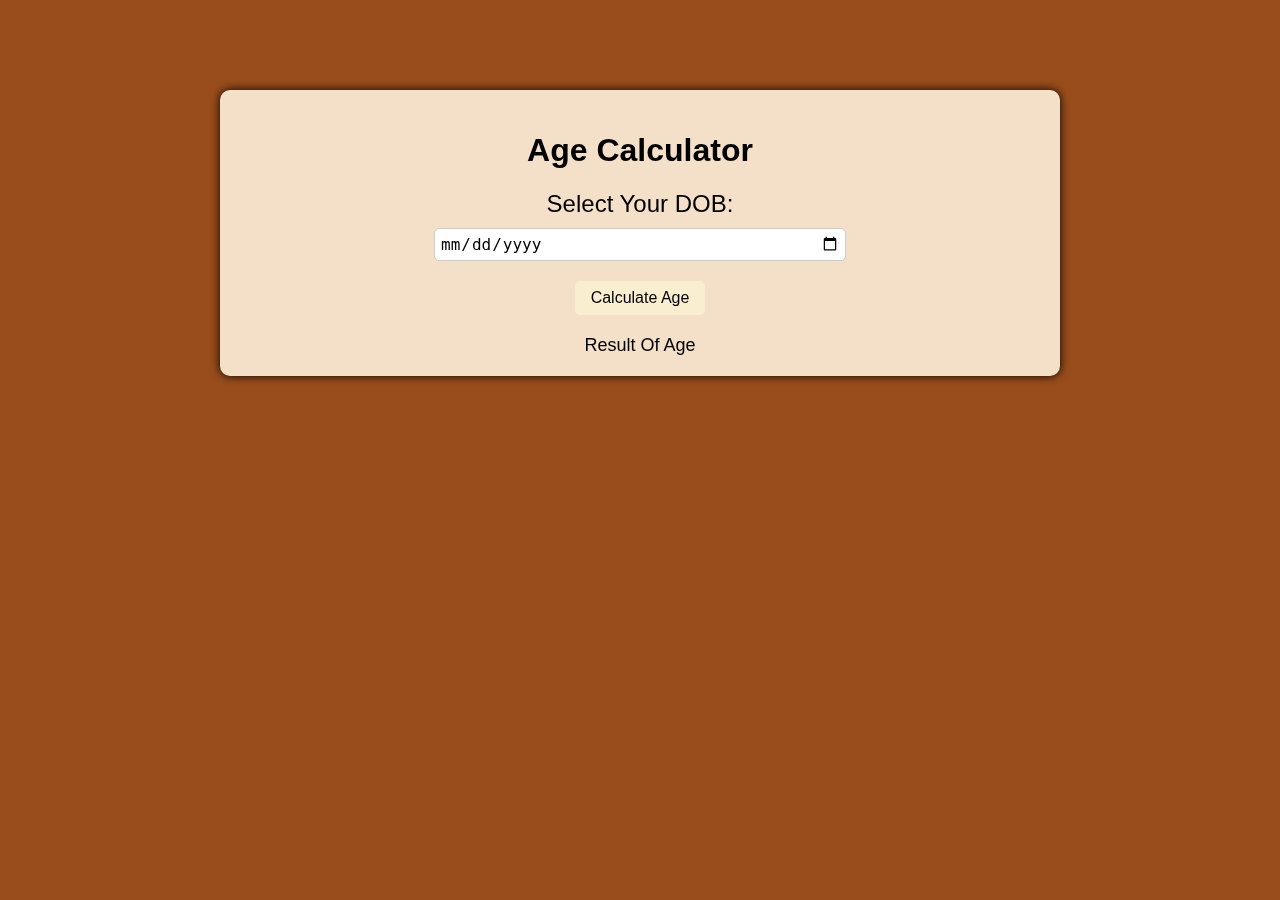
<file: agecal/index.html>
<!DOCTYPE html>
<html lang="en">
  <head>
    <title>Title</title>
    <!-- Required meta tags -->
    <meta charset="utf-8" />
    <meta
      name="viewport"
      content="width=device-width, initial-scale=1, shrink-to-fit=no"
    />

    <!-- Bootstrap CSS v5.2.1 -->
    <link
      href="https://cdn.jsdelivr.net/npm/bootstrap@5.3.2/dist/css/bootstrap.min.css"
      rel="stylesheet"
      integrity="sha384-T3c6CoIi6uLrA9TneNEoa7RxnatzjcDSCmG1MXxSR1GAsXEV/Dwwykc2MPK8M2HN"
      crossorigin="anonymous"
    />
    <link rel="stylesheet" href="style.css" />
  </head>

  <body>

    <div class="age-calculator">

        <h1 class="h1 fs-1 fw-bolder">Age Calculator</h1>
        <div>
            <label for="">Select Your DOB:</label>
            <input type="date" name="" id="dob">
        </div>
        <div>
            <button class="btn" id="calculate-btn">Calculate Age</button>
        </div>
        <div id="result">Result Of Age</div>

    </div>









    <!-- Bootstrap JavaScript Libraries -->
    <script
      src="https://cdn.jsdelivr.net/npm/@popperjs/core@2.11.8/dist/umd/popper.min.js"
      integrity="sha384-I7E8VVD/ismYTF4hNIPjVp/Zjvgyol6VFvRkX/vR+Vc4jQkC+hVqc2pM8ODewa9r"
      crossorigin="anonymous"
    ></script>
    
    <script src="app.js"
    ></script>

    <script
      src="https://cdn.jsdelivr.net/npm/bootstrap@5.3.2/dist/js/bootstrap.min.js"
      integrity="sha384-BBtl+eGJRgqQAUMxJ7pMwbEyER4l1g+O15P+16Ep7Q9Q+zqX6gSbd85u4mG4QzX+"
      crossorigin="anonymous"
    ></script>
  </body>
</html>
</file>
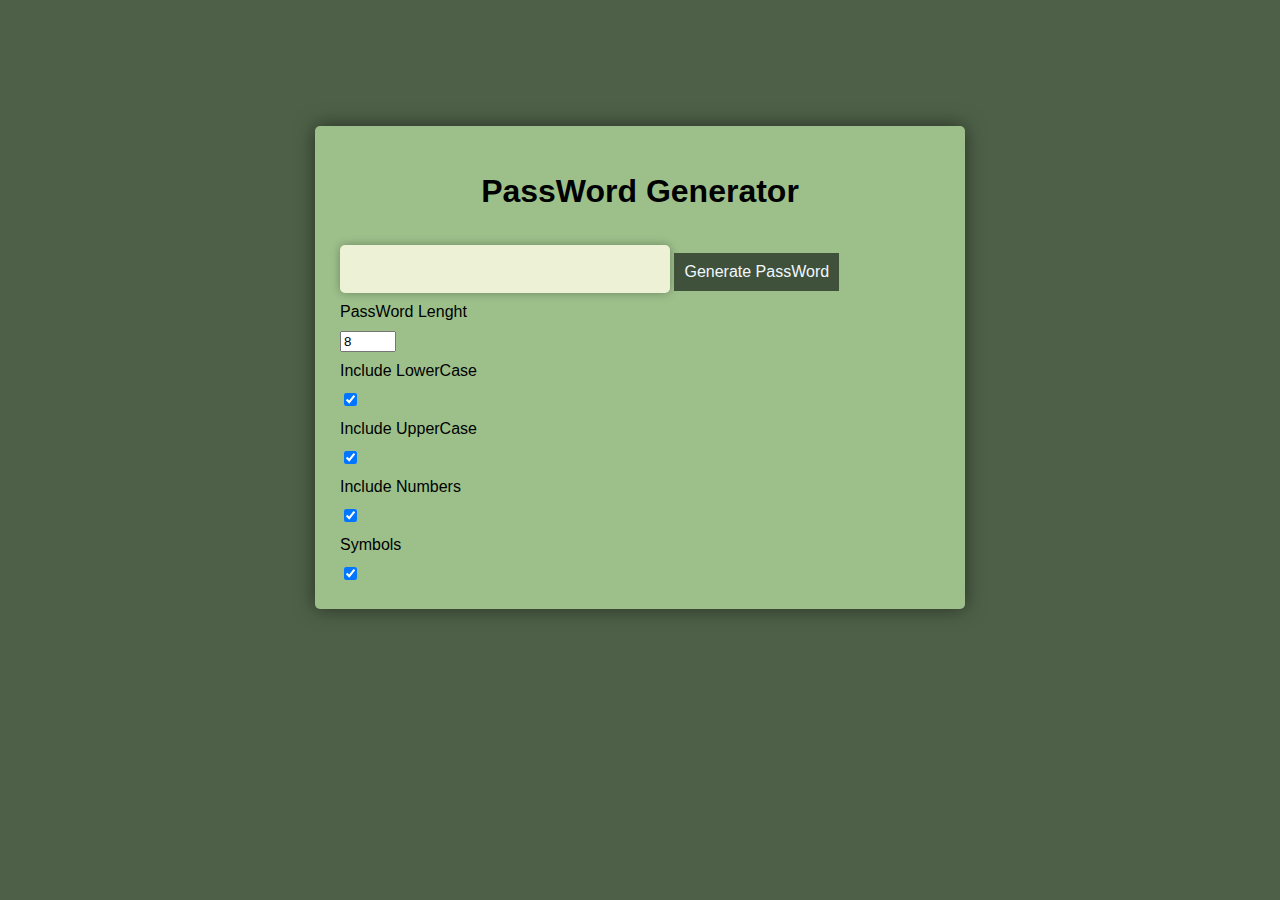
<file: password.genrate/index.html>
<!DOCTYPE html>
<html lang="en">
<head>
    <meta charset="UTF-8">
    <meta name="viewport" content="width=device-width, initial-scale=1.0">
    <link href="https://cdn.jsdelivr.net/npm/bootstrap@5.3.2/dist/css/bootstrap.min.css" rel="stylesheet" integrity="sha384-T3c6CoIi6uLrA9TneNEoa7RxnatzjcDSCmG1MXxSR1GAsXEV/Dwwykc2MPK8M2HN" crossorigin="anonymous">
    <script src="https://cdn.jsdelivr.net/npm/bootstrap@5.3.2/dist/js/bootstrap.bundle.min.js" integrity="sha384-C6RzsynM9kWDrMNeT87bh95OGNyZPhcTNXj1NW7RuBCsyN/o0jlpcV8Qyq46cDfL" crossorigin="anonymous"></script>
    <link rel="stylesheet" href="style.css">
    <title>PassWord Generator</title>
</head>
<body>
    <div class="container">
    <h1 class="h1">PassWord Generator</h1>
    <div class="password">
    
    <input type="text" id="password" readonly>
    <button type="button" class="btn btn-success" id="generate">Generate PassWord</button>

    </div>

    <div class="options">
         <label for="lenght">PassWord Lenght</label>
         <input type="number" id="lenght" value="8" min="8" max="64">
         
         <label for="lowercase">Include LowerCase</label>
         <input type="checkbox" id="lowercase" checked>

         <label for="uppercase">Include UpperCase</label>
         <input type="checkbox" id="uppercase" checked>

         <label for="numbers">Include Numbers</label>
         <input type="checkbox" id="numbers" checked>

         <label for="symbols">Symbols</label>
         <input type="checkbox" id="symbols" checked>
    </div>





    </div>
    <script src="app.js"></script>
    <script src="https://cdn.jsdelivr.net/npm/@popperjs/core@2.11.8/dist/umd/popper.min.js" integrity="sha384-I7E8VVD/ismYTF4hNIPjVp/Zjvgyol6VFvRkX/vR+Vc4jQkC+hVqc2pM8ODewa9r" crossorigin="anonymous"></script>
    <script src="https://cdn.jsdelivr.net/npm/bootstrap@5.3.2/dist/js/bootstrap.min.js" integrity="sha384-BBtl+eGJRgqQAUMxJ7pMwbEyER4l1g+O15P+16Ep7Q9Q+zqX6gSbd85u4mG4QzX+" crossorigin="anonymous"></script>
</body>
</html>
</file>
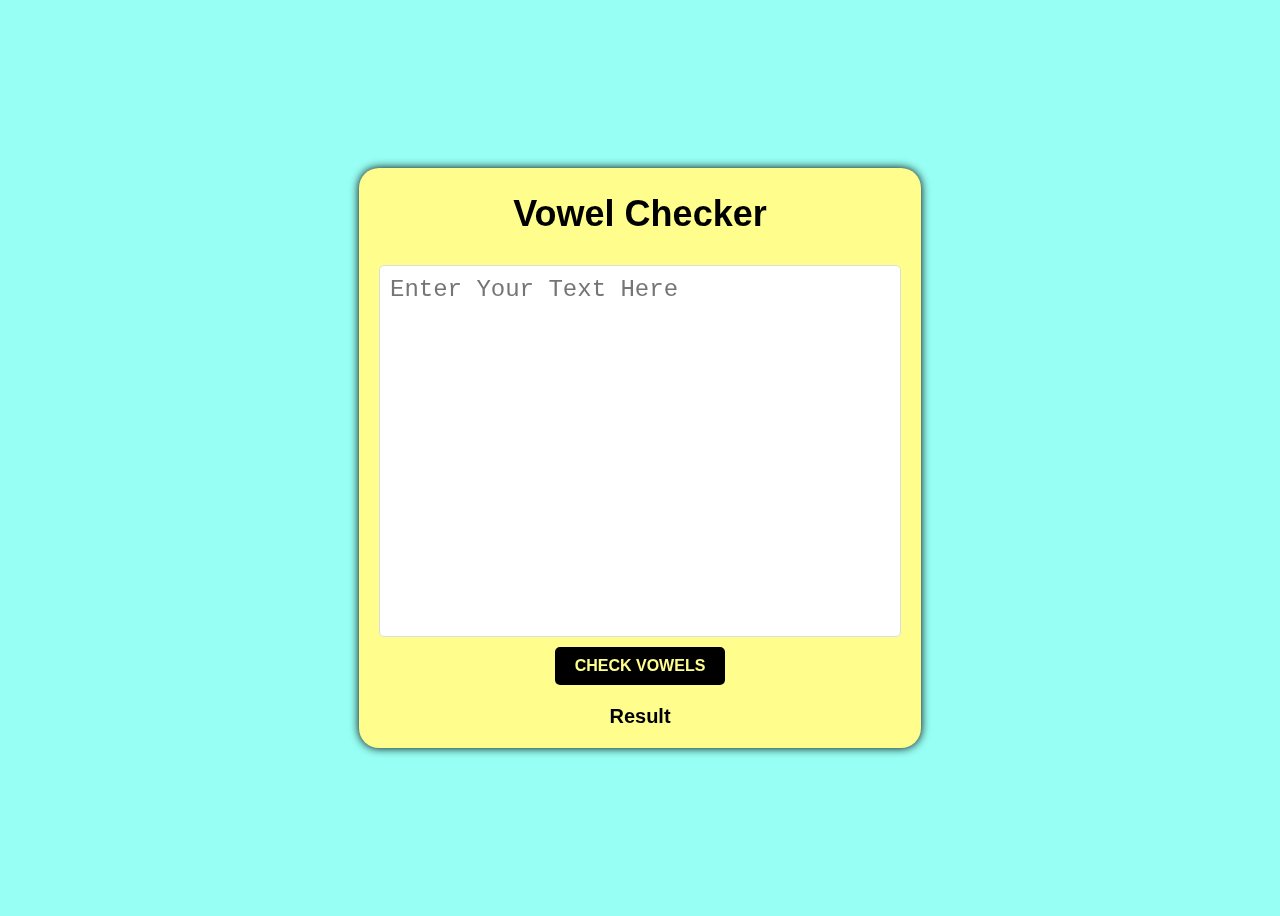
<file: vovel checker/index.html>
<!doctype html>
<html lang="en">

<head>
  <title>Vovel Checker</title>
  <!-- Required meta tags -->
  <meta charset="utf-8">
  <meta name="viewport" content="width=device-width, initial-scale=1, shrink-to-fit=no">
  <link rel="stylesheet" href="style.css">

  

</head>

<body>

  <div class="container">
    <h1>Vowel Checker</h1>
    <textarea id="inputText" placeholder="Enter Your Text Here" ></textarea>
    <button onclick="checkVowels()" class="btn"> Check Vowels</button>
    <p id = "result">Result</p>
  </div>







  <!-- Bootstrap JavaScript Libraries -->
  
    <script src="app.js"></script>
  
</body>

</html>
</file>
<file: agecal/style.css>
body{
    display: flex;
    justify-content: center;
    height: 50vh;
    align-items: center;
    background-color: #994D1C;

}


.age-calculator{
    width: 800px;
    margin: 0 auto;
    text-align: center;
    font-family: Arial, Helvetica, sans-serif;
    background-color: #F4DFC8;
    backdrop-filter: blur(50px) !important;
    box-shadow:0px 0px 10px rgba(0, 0, 0, 10);
    border-radius: 10px;
    padding: 20px;
    display: flex;
    flex-direction: column;
    align-items: center;
}

label{
    display: block;
    margin-bottom: 10px;
    font-size: 24px;

}


input[type="date"]{
    padding: 5px;
    font-size: 16px;
    border-radius: 5px;
    border: 1px solid #ccc;
    width: 400px;
    margin-bottom: 20px;
}


button{
    padding: 8px 16px;
    font-size: 16px;
    border-radius: 5px;
    border: none;
    background-color: #FAEED1 !important;
    /* cursor: pointer; */
    transition: background-color 0.3ms ease;


}

button:hover{
    background-color: #BBAB8C !important;
}

#result{
    margin-top: 20px;
    font-size: 18px;
}
</file>
<file: password.genrate/style.css>
body{
    background-color: #4e6148 ;
    font-family: Arial, Helvetica, sans-serif;
}

.container{
    margin-top: 10% !important;
    max-width: 600px;
    margin: 0 auto;
    padding: 25px;
    border-radius: 5px;
    box-shadow: 0px 0px 20px rgba(0, 0, 0, 0.5);
    background-color: #9DC08B;
}

.container:hover{
    box-shadow: 0px 0px 20px rgba(5, 5, 5, 10);
    
}

.h1{
    text-align: center;
    margin-bottom: 15px;

}

label{
    display: flex;
    align-items: center;
    margin: 10px 0;
}

#password{
    margin-top: 20px;
    font-size: 24px;
    text-align: center;
    padding: 10px;
    border: none;
    border-radius: 5px;
    background-color: #EDF1D6;
    box-shadow: 0px 0px 10px rgba(0, 0, 0, 0.3);
}

.btn{

    margin-top: -10px;
    background-color: #40513B;
    color: aliceblue;
    border: none;
    padding: 10px;
    font-size: 16px;
    cursor: pointer;
}
</file>
<file: vovel checker/style.css>
body{
    font-family: 'Trebuchet MS', 'Lucida Sans Unicode', 'Lucida Grande', 'Lucida Sans', Arial, sans-serif;
    display: flex;
    justify-content: center ;
    align-items: center ;
    height: 100vh ;
    background-color: #97FFF4;
}

.container{
    background-color: #FFFD8C;
    backdrop-filter: blur(10px) ;
    box-shadow: 0px 0px 10px rgba(0, 0, 0, 10);
    border-radius: 20px;
    display: flex;
    flex-direction: column;
    align-items: center;
}

.container:hover{
    box-shadow: 0px 4px 20px rgba(0, 0, 0, 30);

}

h1{
    font-size: 36px;
    margin-bottom: 20px;
}
textarea{
    width: 500px;
    height: 350px;
    margin: 10px 20px;
    display: block;
    font-size: 24px;
    padding: 10px;
    border: 1px solid #dddddd;
    border-radius: 5px;
    resize: none;
}

.btn{
    padding: 10px 20px;
    background-color: #000000;
    color: #FFFD8C;
    border: none;
    font-size: 16px;
    text-transform: uppercase;
    font-weight: bolder;
    border-radius: 5px;
    cursor: pointer;
    transition: background-color 0.3s ease;

}

.btn:hover{
    background-color: #3f3e3e;
}

#result{
    font-size: 20px;
    margin-top: 20px;
    color: #000000;
    font-weight: 700;
}
</file>
